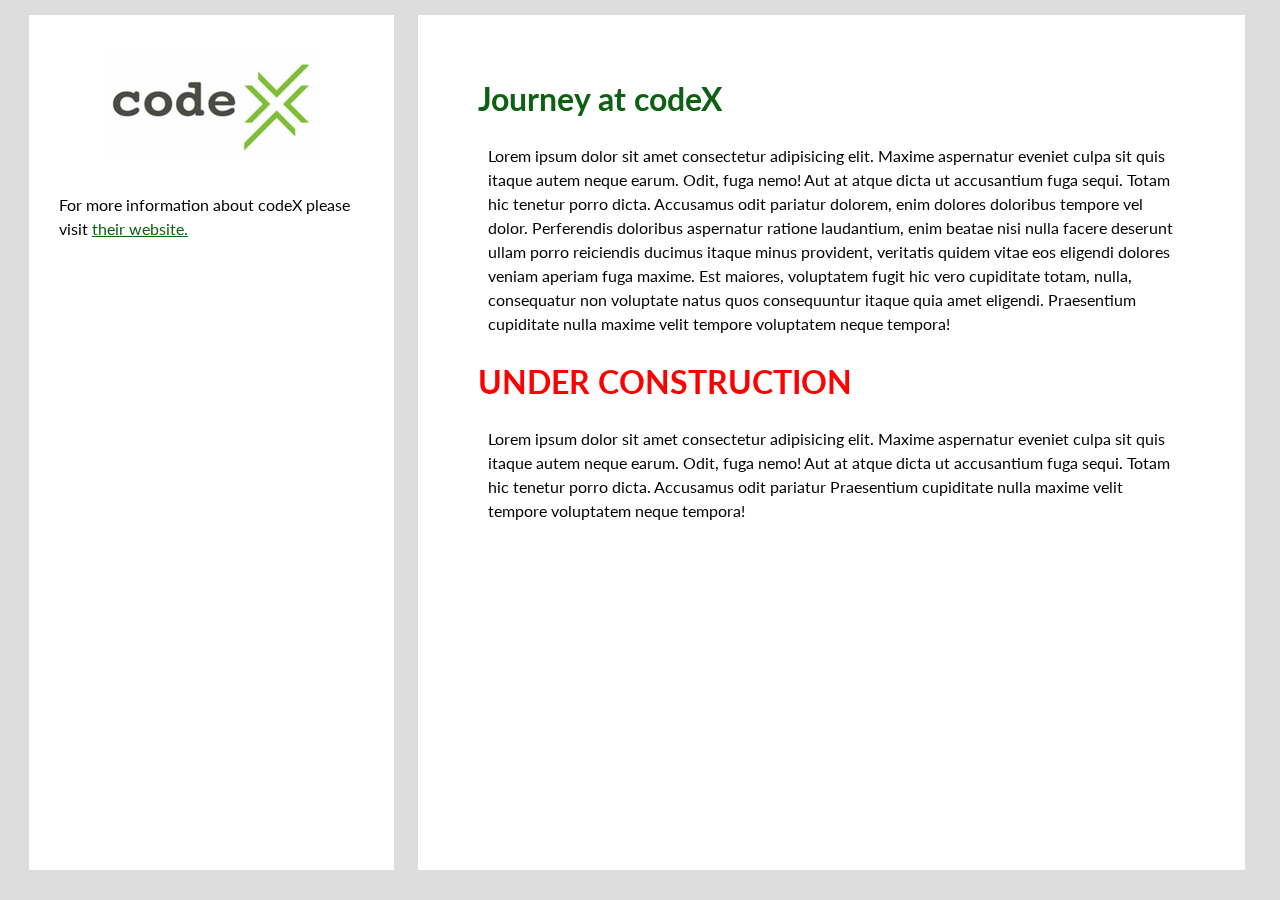
<file: codeX.html>
<!DOCTYPE html>
<html lang="en">

<head>
    <meta charset="UTF-8">
    <meta name="viewport" content="width=device-width, initial-scale=1.0">
    <title>Journey at codeX</title>
    <link rel="stylesheet" href="css/codeX.css">
</head>

<body>
    <div class="container">
        <div class="aside">
            <img src="images/codeX.png" alt="codeX Logo" style="display: block; margin: 2em auto;">
            <div id="side-content">
                For more information about codeX please visit <a href="http://www.projectcodex.co/"
                    target="_blank">their website.</a>
            </div>
        </div>

        <div class="main-section">
            <div id="main-content">
                <h1>Journey at codeX</h1>
                <p>
                    Lorem ipsum dolor sit amet consectetur adipisicing elit. Maxime aspernatur eveniet
                    culpa sit quis itaque autem neque earum. Odit, fuga nemo! Aut at atque dicta ut
                    accusantium fuga sequi. Totam hic tenetur porro dicta. Accusamus odit pariatur
                    dolorem, enim dolores doloribus tempore vel dolor. Perferendis doloribus aspernatur
                    ratione laudantium, enim beatae nisi nulla facere deserunt ullam porro reiciendis
                    ducimus itaque minus provident, veritatis quidem vitae eos eligendi dolores veniam
                    aperiam fuga maxime. Est maiores, voluptatem fugit hic vero cupiditate totam, nulla,
                    consequatur non voluptate natus quos consequuntur itaque quia amet eligendi.
                    Praesentium cupiditate nulla maxime velit tempore voluptatem neque tempora!
                </p>

                <h1 style="color: red;">UNDER CONSTRUCTION</h1>
                <p>
                    Lorem ipsum dolor sit amet consectetur adipisicing elit. Maxime aspernatur eveniet
                    culpa sit quis itaque autem neque earum. Odit, fuga nemo! Aut at atque dicta ut
                    accusantium fuga sequi. Totam hic tenetur porro dicta. Accusamus odit pariatur
                    Praesentium cupiditate nulla maxime velit tempore voluptatem neque tempora!
                </p>
            </div>
        </div>
    </div>
</body>

</html>
</file>
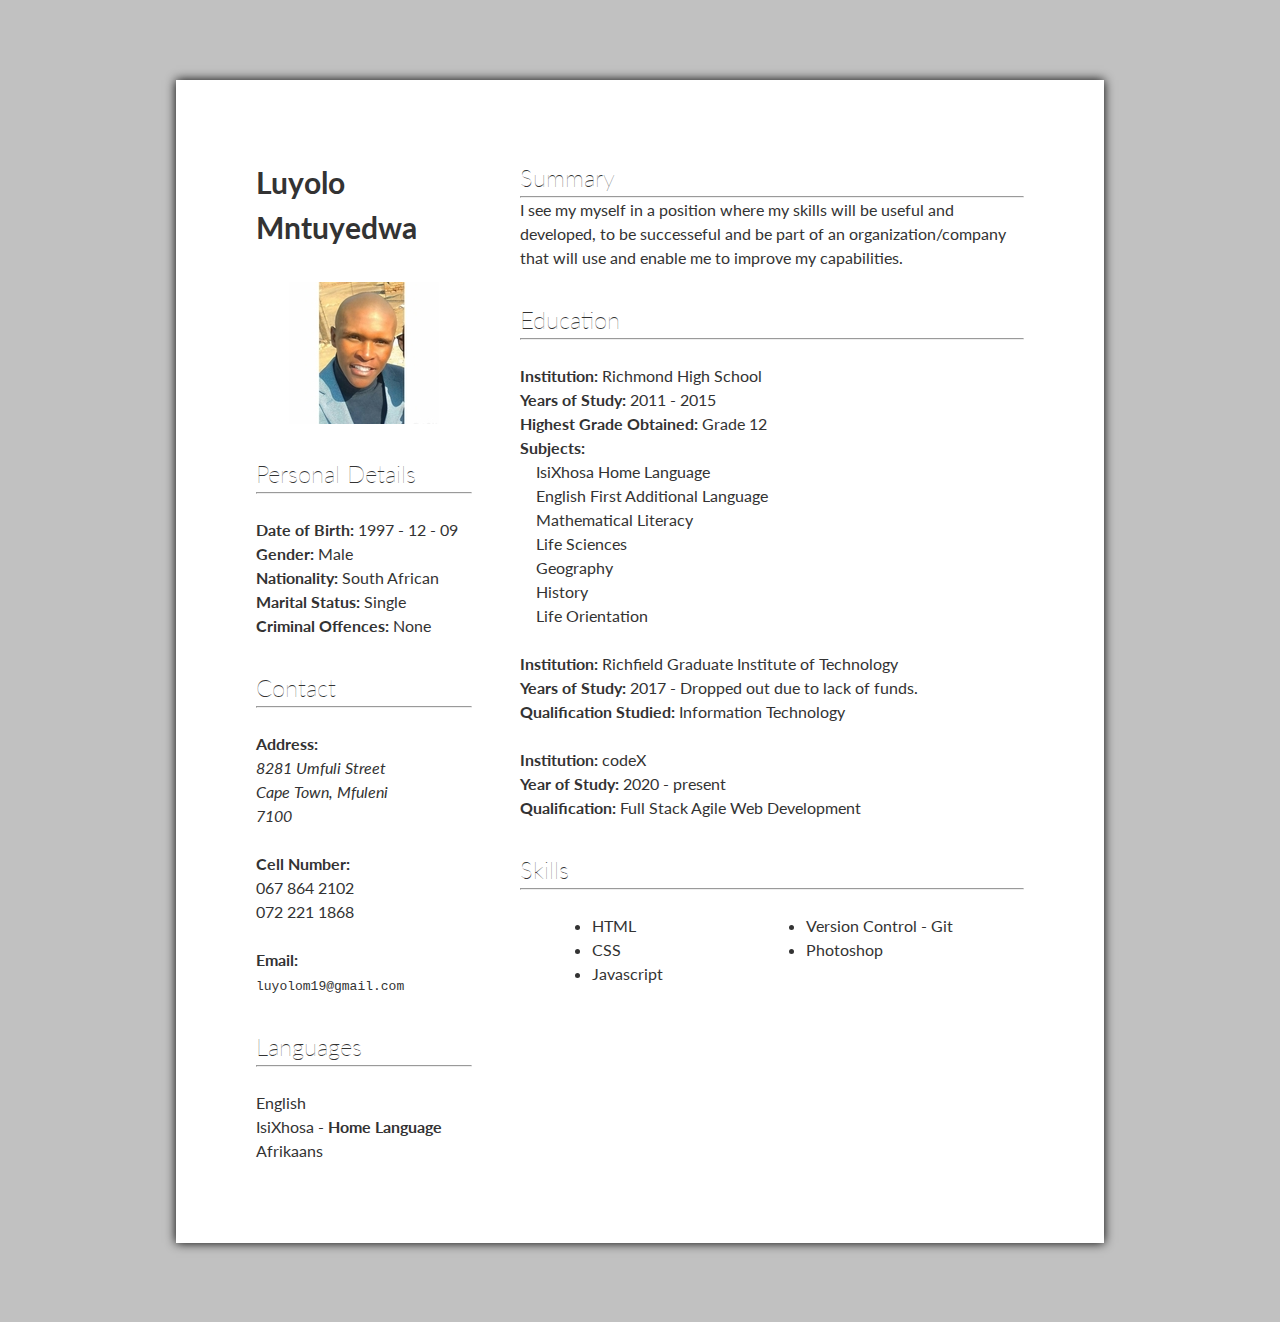
<file: myCv.html>
<!DOCTYPE html>
<html lang="en">

<head>
    <meta charset="UTF-8">
    <meta name="viewport" content="width=device-width, initial-scale=1.0">
    <title>CV - Luyolo Mntuyedwa</title>
    <link rel="stylesheet" href="css/resume.css">
</head>

<body>
    <section class="container">
        <!-- left side section -->
        <aside>
            <h1>Luyolo</h1>
            <h1 >Mntuyedwa</h1>
            <img src="images/cvImage.jpg" alt="">

            <!-- personal details -->
            <div class="details">
                <h2>Personal Details</h2>
                <hr>
                <br>
                <span class="info">Date of Birth: </span> <span>1997 - 12 - 09</span>
                <br>
                <span class="info">Gender: </span> <span>Male</span>
                <br>
                <span class="info">Nationality: </span> <span>South African</span>
                <br>
                <span class="info">Marital Status: </span> <span>Single</span>
                <br>
                <span class="info">Criminal Offences: </span> <span>None</span>
            </div>

            <!-- contact info -->
            <div class="contact">
                <h2>Contact</h2>
                <hr>
                <br>

                <span class="info">Address: </span>
                <address>
                    <div>8281 Umfuli Street</div>
                    <div>Cape Town, Mfuleni</div>
                    <div>7100</div>
                </address>
                <br>

                <span class="info">Cell Number: </span>
                <div>067 864 2102</div>
                <div>072 221 1868</div>
                <br>

                <span class="info">Email: </span>
                <a href="http://mail.google.com/mail/?view=cm&fs=1&tf=1&to=&su=luyolom19@gmail.com&su=Hello&shva=1"
                    target="_blank" style="display: inline-block;">
                    <div class="fa fa-envelope"><code>luyolom19@gmail.com</code>
                </a>
            </div>

            <!-- languages -->
            <div class="languages">
                <h2>Languages</h2>
                <hr>
                <br>
                <p>English</p>
                <p>IsiXhosa - <span class="info">Home Language</span></p>
                <p>Afrikaans</p>
            </div>
        </aside>

        <main>
            <div class="summary">
                <h2>Summary</h2>
                <hr>
                <p>
                    I see my myself in a position where my skills will be useful and developed, to be
                    successeful and be part of an organization/company that will use and enable me to
                    improve my capabilities.
                </p>
            </div>

            <div class="education">
                <h2>Education</h2>
                <hr>
                <br>

                <span class="info">Institution: </span> <span>Richmond High School</span>
                <br>
                <span class="info">Years of Study: </span> <span>2011 - 2015</span>
                <br>
                <span class="info">Highest Grade Obtained: </span> <span>Grade 12</span>
                <br>
                <span class="info">Subjects: </span> 
                    <span>
                        <ul>
                            <li>IsiXhosa Home Language</li>
                            <li>English First Additional Language</li>
                            <li>Mathematical Literacy</li>
                            <li>Life Sciences</li>
                            <li>Geography</li>
                            <li>History</li>
                            <li>Life Orientation</li>
                        </ul>
                    </span>
                    <br>
                
                <span class="info">Institution: </span> <span>Richfield Graduate Institute of Technology</span>
                <br>
                <span class="info">Years of Study: </span> <span>2017 - Dropped out due to lack of funds.</span>
                <br>
                <span class="info">Qualification Studied: </span> <span>Information Technology</span>
                <br>
                <br>

                <span class="info">Institution: </span> <span>codeX</span>
                <br>
                <span class="info">Year of Study: </span> <span>2020 - present</span>
                <br>
                <span class="info">Qualification: </span> <span>Full Stack Agile Web Development</span>
            </div>

            <!-- skills -->
            <div class="skills">
                <h2>Skills</h2>
                <hr>
                <br>

                <div class="skills-info">
                    <ul>
                        <li>HTML</li>
                        <li>CSS</li>
                        <li>Javascript</li>
                    </ul>
    
                    <ul>
                        <li>Version Control - Git</li>
                        <li>Photoshop</li>
                    </ul>
                </div>
            </div>
        </main>
    </section>
</body>

</html>
</file>
<file: css/codeX.css>
@import url(https://fonts.googleapis.com/css?family=Lato:400,300,300italic,400italic,700,700italic);
body {
    margin: 0;
    padding: 0;
    font-family: 'Lato', Helvetica, sans-serif;
    background-color: #ddd;
    line-height: 1.5;
}
h1, h2, a {
    color: #0E6113;
}
.container {
    width: 95%;
    height: 95%;
    position: fixed;
    margin: 15px 2.25%;
}
.aside {
    background-color: #fff;
    width: 30%;
    height: 100%;
    display: inline-block;
}
.aside #side-content {
    margin: 30px;
}

.main-section {
    background-color: #fff;
    width: 68%;
    height: 100%;
    float: right;
}
.main-section #main-content {
    margin: 60px;
}
.main-section #main-content p {
    margin: 0 10px;
}
@media only screen and (max-width: 600px) {
    .container {
        position: unset;
    }
    .aside {
        width: 100%;
    }
    .container .main-section {
        float: none;
        width: 100%;
        height: initial;
    }
    .main-section #main-content {
        margin: 20px;
    }
    .main-section #main-content p {
        margin: 0 5px;
    }
}
</file>
<file: css/resume.css>
@import url(https://fonts.googleapis.com/css?family=Lato:400,300,300italic,400italic,700,700italic);
* {
    padding: 0;
    margin: 0;
    color: #333;
}
body {
    background-color: #c1c1c1;
    margin: 0;
    padding: 0;
    font-family: 'Lato', Helvetica, sans-serif;
    color: #000;
    line-height: 1.5;
    /* font-weight: lighter; */
}
/* h1, h2 {
    color: #2d545e;
} */
.container {
    width: 60%;
    margin: 5em auto;
    padding: 5em;
    background-color: #fff;
    display: flex;
    -webkit-box-shadow: 0 0 10px #000;
    box-shadow: 0 0 10px #000;
}
.container h1 {
    font-size: 30px;
}
.container .info {
    font-weight: bold;
}
.container h2 {
    font-weight: lighter;
}
.container a {
    text-decoration: none;
}
.container a:hover{
    text-decoration: underline;
}
aside {
    width: 30%;
}
aside img{
    display: block;
    margin: 2em auto;

}
aside .details {
    margin-bottom: 2em;
}
aside .languages {
    margin-top: 2em;
}
/* main section */
main {
    margin-left: 3em;
    width: 70%;
}
main .summary {
    margin-bottom: 2em;
}
main .education {
    margin-bottom: 2em;
}
main .education ul {
    list-style-type: none;
    margin-left: 1em;
}
main .skills .skills-info {
    display: flex;
    justify-content: space-around;
}
/* responsiveness */
@media only screen and (max-width: 600px) {
    body {
        font-size: 14px;
        background-color: initial;
    }
    .container {
        display: block;
        width: 80%;
        margin: 0 auto;
        padding: 2em;
        -webkit-box-shadow: none;
        box-shadow: none;
    }
    .container h1 {
        font-size: 25px;
        text-align: center;
    }
    .container h2 {
        font-size: 18px;
    }
    aside {
        width: 100%;
    }
    aside .languages {
        margin-bottom: 2em;
    }
    main {
        margin-left: 0;
        width: 100%;
    }
}
</file>
